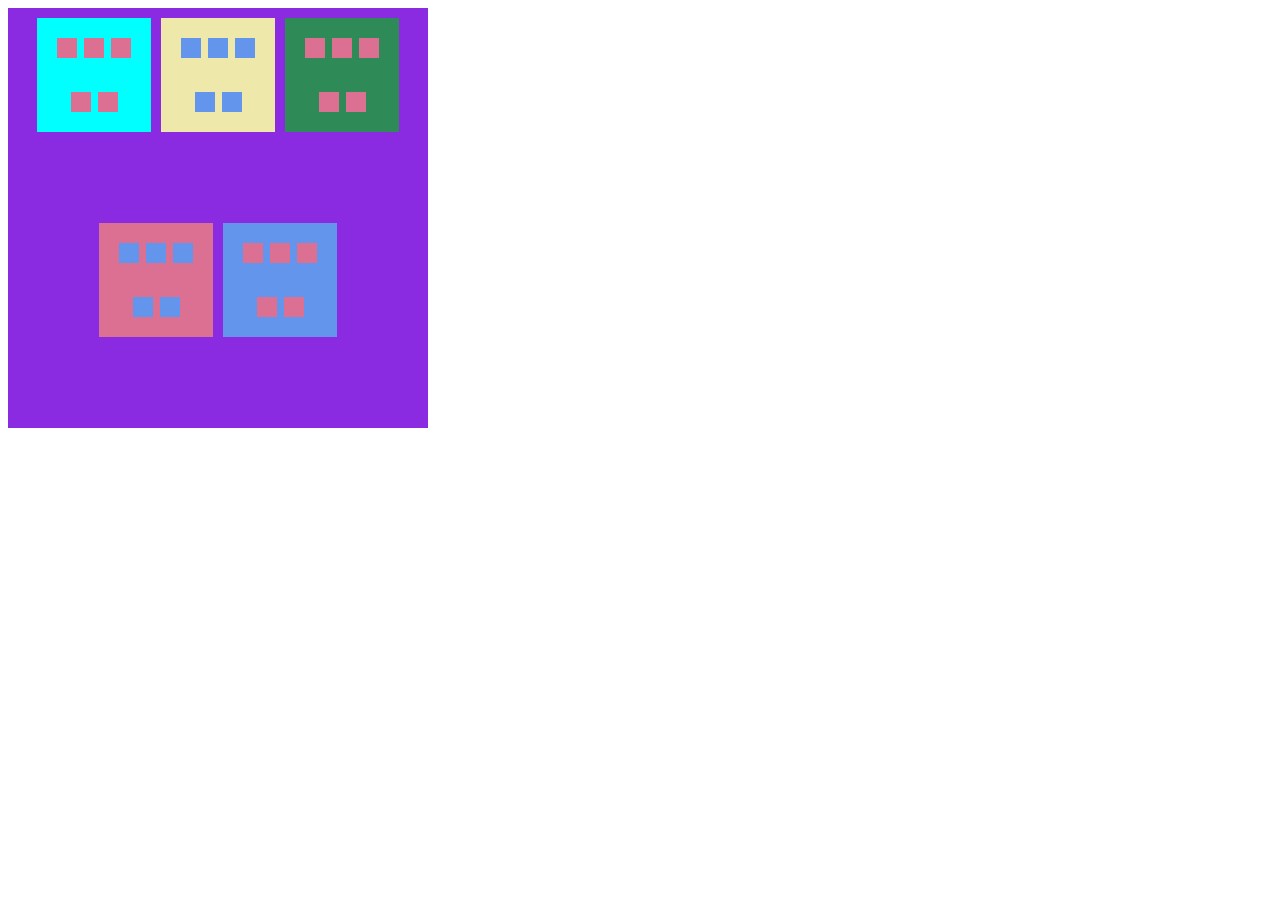
<file: Index.html>
<!DOCTYPE html>
<html lang="en">
<head>
    <meta charset="UTF-8">
    <meta name="viewport" content="width=device-width, initial-scale=1.0">
    <title>Flexbox Example</title>
    <link rel="stylesheet" href="Index.css">
</head>

<body>

    <div class="parent">

        <div class="child1">
            <div class="grant1"></div>
            <div class="grant2"></div>
            <div class="grant3"></div>
            <div class="grant4"></div>
            <div class="grant5"></div>
        </div>

        <div class="child2">
            <div class="grant11"></div>
            <div class="grant21"></div>
            <div class="grant31"></div>
            <div class="grant41"></div>
            <div class="grant51"></div>
        </div>

        <div class="child3">
            <div class="grant1"></div>
            <div class="grant2"></div>
            <div class="grant3"></div>
            <div class="grant4"></div>
            <div class="grant5"></div>
        </div>

        <div class="child4">
            <div class="grant11"></div>
            <div class="grant21"></div>
            <div class="grant31"></div>
            <div class="grant41"></div>
            <div class="grant51"></div>
        </div>

        <div class="child5">
            <div class="grant1"></div>
            <div class="grant2"></div>
            <div class="grant3"></div>
            <div class="grant4"></div>
            <div class="grant5"></div>
        </div>

    </div>

</body>
</html>
</file>
<file: Index.css>
.parent{
    width:400px;
    height: 400px;;
    background-color: blueviolet;
    display: flex;
    padding: 10px;
    gap:10px;
    flex-wrap: wrap;
    justify-content: center;
    

}
.child1{
    width: 100px;
    height: 100px;
    background-color: aqua;
    display: flex;
    justify-content: center;
    align-items: center;
    gap: 7px;
    padding: 7px;
    flex-wrap: wrap;
}

.child2{
    width: 100px;
    height: 100px;
    background-color:palegoldenrod;
    display: flex;
    justify-content: center;
    align-items: center;
    gap: 7px;
    padding: 7px;
    flex-wrap: wrap;
}
.child3{
    width: 100px;
    height: 100px;
    background-color:seagreen ;
    display: flex;
    justify-content: center;
    align-items: center;
    gap: 7px;
    padding: 7px;
    flex-wrap: wrap;
}
.child4{
    width: 100px;
    height: 100px;
    background-color:palevioletred;
     display: flex;
    justify-content: center;
    align-items: center;
    gap: 7px;
    padding: 7px;
    flex-wrap: wrap;
}
.child5{
    width: 100px;
    height: 100px;
    background-color:cornflowerblue;
     display: flex;
    justify-content: center;
    align-items: center;
    gap: 7px;
    padding: 7px;
    flex-wrap: wrap;
}
.grant1{
    width: 20px;
    height: 20px;
    background-color: palevioletred;

}
.grant2{
    width: 20px;
    height: 20px;
    background-color: palevioletred;

}

.grant3{
    width: 20px;
    height: 20px;
    background-color: palevioletred;
}

.grant4{
    width: 20px;
    height: 20px;
    background-color: palevioletred;

}
.grant5{
    width: 20px;
    height: 20px;
    background-color: palevioletred;
  
}
.grant2{
    width: 20px;
    height: 20px;
    background-color: palevioletred;

}

.grant3{
    width: 20px;
    height: 20px;
    background-color: palevioletred;
}

.grant4{
    width: 20px;
    height: 20px;
    background-color: palevioletred;

}
.grant5{
    width: 20px;
    height: 20px;
    background-color: palevioletred;
  
}
.grant11{
    width: 20px;
    height: 20px;
    background-color: cornflowerblue;

}
.grant21{
    width: 20px;
    height: 20px;
    background-color: cornflowerblue;

}

.grant31{
    width: 20px;
    height: 20px;
    background-color:cornflowerblue;
}

.grant41{
    width: 20px;
    height: 20px;
    background-color: cornflowerblue;

}
.grant51{
    width: 20px;
    height: 20px;
    background-color: cornflowerblue;
  
}
</file>
